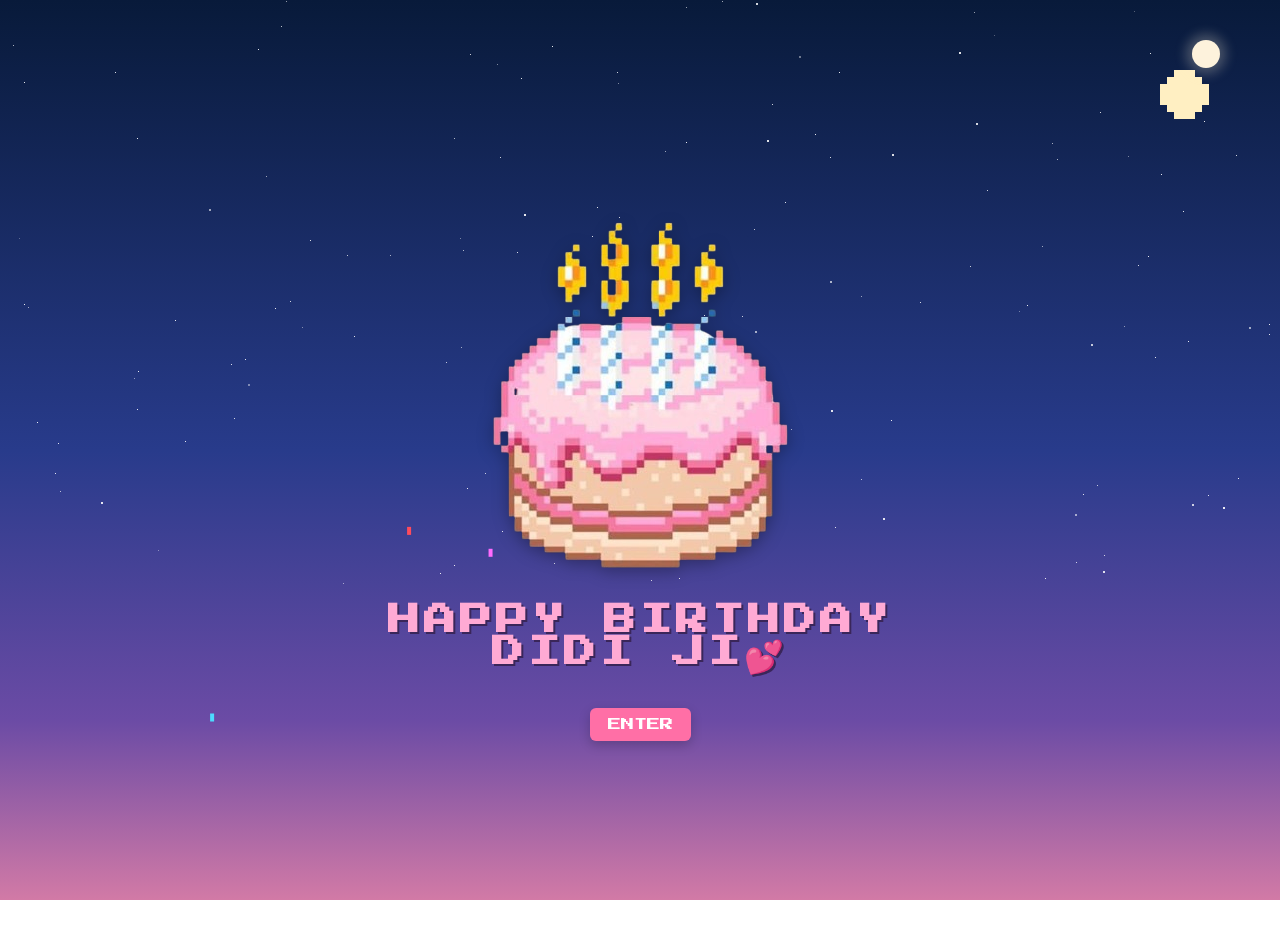
<file: index.html>
<!DOCTYPE html>
<html lang="en">

<head>
    <meta charset="utf-8" />
    <meta name="viewport" content="width=device-width,initial-scale=1" />
    <title>The Sejal — Pixel Scrapbook</title>
    <link rel="shortcut icon" href="favicon.png" type="image/png">
    <link href="https://fonts.googleapis.com/css2?family=Press+Start+2P&family=Handlee&display=swap" rel="stylesheet">
    <link rel="stylesheet" href="styles.css" />
</head>
    
<body>
    <div class="fade-wrapper">
        <!-- Fireworks Canvas -->
        <canvas id="fireworksCanvas"></canvas>
        <!-- Loading Screen -->
        <div class="loading-screen" id="loadingScreen">
            <div class="loading-box">
                <img src="img/cat.gif" alt="Loading..." class="loading-gif">
                <div class="pixel-bar">
                    <div class="pixel-fill"></div>
                </div>
            </div>
        </div>
        <!-- Opening / Intro -->
        <main id="opening" class="screen active">
            <div class="opening-inner">
                <div class="cake-container">
                    <img src="img/cakeee.png" class="pixel-cake" alt="Birthday Cake">
                </div>
                <h1 class="pixel-title">HAPPY BIRTHDAY <br> DIDI JI💕</h1>
                <button id="enterBtn" class="pixel-btn" type="button">ENTER</button>
            </div>
        </main>
    </div>
    <script src="script.js"></script>
</body>

</html>
</file>
<file: styles.css>
:root {
    --bg1: #fff7fb;
    --pastel1: #ffd6ea;
    --pastel2: #d7c8ff;
    --accent: #ff6fa6;
    --muted: #6b6b76;
    --paper: #fffdf7;
    --pixel-shadow: 0 8px 20px rgba(22, 18, 30, 0.08);
}
.emoji {
    font-size: 1.6em;
    vertical-align: middle;
}
/* Base */
* {
    box-sizing: border-box;
}

html,
body {
    height: 100%;
    margin: 0;
    padding: 0;
    overflow: auto;
    /* Changed from hidden to auto */
    font-family: 'Press Start 2P', monospace;
    color: white;
    background: linear-gradient(to bottom, #0a0f24, #1a1f3d);
    background-size: cover;
    background-position: center;
    image-rendering: pixelated;
    position: relative;
}

/* Fireworks canvas */
#fireworksCanvas {
    position: fixed;
    top: 0;
    left: 0;
    width: 100%;
    height: 100%;
    z-index: 0;
    pointer-events: none;
    image-rendering: pixelated;
}

/* Pixel moon (index.html) */
.pixel-moon {
    position: fixed;
    top: 60px;
    right: 80px;
    width: 70px;
    height: 70px;
    background: radial-gradient(circle, #ffe9b3 60%, #d9c38a 100%);
    image-rendering: pixelated;
    box-shadow: 0 0 20px #ffe9b3;
    z-index: 3;
}

/* Background decorations (index.html) */
body::before {
    content: "";
    position: fixed;
    top: 40px;
    right: 60px;
    width: 28px;
    height: 28px;
    background: #fdf2dc;
    border-radius: 50%;
    box-shadow: 0 0 12px 6px rgba(255, 244, 214, 0.25);
    image-rendering: pixelated;
    z-index: 2;
}

@keyframes starBlink {

    0%,
    100% {
        opacity: 0.3;
    }

    50% {
        opacity: 1;
    }
}

/* Screen */
.screen {
    width: 100%;
    min-height: 100vh;
    display: flex;
    flex-direction: column;
    align-items: center;
    justify-content: center;
    position: relative;
}

.screen.active {
    display: flex;
}

main {
    width: 100%;
    height: auto;
    /* Allow content to dictate height */
    overflow-y: auto;
    /* Enable vertical scrolling */
    padding: 20px 0;
    /* Add padding for better spacing */
    box-sizing: border-box;
    display: flex;
    /* Use flex to center content */
    flex-direction: column;
    /* Stack children vertically */
    align-items: center;
    /* Center horizontally */
    justify-content: center;
    /* Center vertically when content fits */
    flex: 1;
    /* Allow main to grow and fill available space */
}

/* Loading screen (shared) */
.loading-screen {
    position: fixed;
    top: 0;
    left: 0;
    width: 100%;
    height: 100%;
    display: flex;
    justify-content: center;
    align-items: center;
    z-index: 9999;
    background: linear-gradient(180deg, #1a2a4a 0%, #3a5b9b 40%, #8b6bc5 70%, #e29ac6 100%);
    opacity: 0;
    pointer-events: none;
    transition: opacity 0.5s ease;
}

.loading-screen.active {
    opacity: 1;
    pointer-events: auto;
    visibility: visible;
}

.loading-screen.fade-out {
    opacity: 500;
    pointer-events: none;
    visibility: hidden;
    transition: opacity 1s ease;
    }


.loading-box {
    text-align: center;
    max-width: 90%;
}

.loading-gif {
    width: clamp(300px, 50vw, 600px);
    height: auto;
    display: block;
    margin: 0 auto 20px;
    image-rendering: pixelated;
    animation: float 2s ease-in-out infinite;
}

@keyframes float {

    0%,
    100% {
        transform: translateY(0);
    }

    50% {
        transform: translateY(-8px);
    }
}
.pixel-bar {
    width: 90%;
    max-width: 650px;
    height: 20px;
    background: #222;
    border: 2px solid #fff;
    margin: 0 auto;
    overflow: hidden;
    border-radius: 6px;
}

.pixel-fill {
    height: 100%;
    width: 0;
    background: linear-gradient(90deg, #ff70a6, #ffd670, #70d6ff);
    /* Animation handled by JavaScript */
}

/* Pixel title (shared, using main.css styles) */
.pixel-title {
    font-family: 'Press Start 2P', monospace;
    color: #ffaad4;
    text-shadow: 2px 2px #3a265a;
    letter-spacing: 4px;
    text-align: center;
    margin: 0 0 18px 0;
    animation: floatTitle 3.8s ease-in-out infinite;
}

@keyframes floatTitle {

    0%,
    100% {
        transform: translateY(0px);
    }

    50% {
        transform: translateY(-4px);
    }
}

/* Opening inner (index.html) */
.opening-inner {
    display: flex;
    flex-direction: column;
    align-items: center;
    justify-content: center;
    text-align: center;
    width: 90%;
    max-width: 600px;
    margin: 0 auto;
    height: 100vh;
    box-sizing: border-box;
    gap: 14px;
    z-index: 12;
    pointer-events: auto;
}

/* Cake (index.html) */
.cake-container {
    display: flex;
    justify-content: center;
    margin: 20px 0;
}

.pixel-cake {
    width: clamp(300px, 40vw, 220px);
    height: auto;
    image-rendering: pixelated;
    image-rendering: crisp-edges;
    filter: drop-shadow(0 4px 8px rgba(0, 0, 0, 0.3));
    animation: cakeFloat 3s ease-in-out infinite;
}

@keyframes cakeFloat {

    0%,
    100% {
        transform: translateY(0px);
    }

    50% {
        transform: translateY(-4px);
    }
}

.pixel-cake:hover {
    transform: scale(1.1);
    transition: 0.2s ease;
}

/* Container (main.html) */
.container {
    position: relative;
    z-index: 10;
    display: flex;
    flex-direction: column;
    align-items: center;
    /* Center horizontally */
    justify-content: flex-start;
    /* Stack content, centering handled by main */
    text-align: center;
    min-height: 0;
    /* Allow shrinking if needed */
    gap: 24px;
    padding: 0 20px;
    /* Add horizontal padding */
    width: 100%;
    /* Ensure full width */
}

/* Collage (main.html) */
.collage {
    display: flex;
    gap: 20px;
    flex-wrap: wrap;
    justify-content: center;
}

.pic {
    width: 160px;
    height: 160px;
    object-fit: cover;
    border: 2px solid #fff;
    border-radius: 8px;
    box-shadow: 0 6px 16px rgba(0, 0, 0, 0.2);
    transition: transform 0.3s ease;
    image-rendering: pixelated;
}

.pic:hover {
    transform: scale(1.05);
}

.tilt-left {
    transform: rotate(-4deg);
}

.tilt-right {
    transform: rotate(4deg);
}

/* Letter card (main.html, using main.css styles) */
.letter-card {
    position: relative;
    background: #fff6f8;
    border: 4px solid #222;
    padding: 24px 28px;
    max-width: 550px;
    margin: 20px auto;
    text-align: center;
    font-family: 'Press Start 2P', cursive;
    color: #3a2431;
    box-shadow:
        0 0 0 4px #ffbfd5,
        6px 6px 0 #222,
        10px 10px 0 #ffbfd5;
    image-rendering: pixelated;
}

.letter-card::before,
.letter-card::after {
    content: "";
    position: absolute;
    width: 12px;
    height: 12px;
    background: #ffbfd5;
    border: 2px solid #222;
}

.letter-card::before {
    top: -4px;
    left: -4px;
}

.letter-card::after {
    bottom: -4px;
    right: -4px;
}

.letter-card h2 {
    color: #d54e80;
    font-size: 18px;
    margin-bottom: 12px;
    letter-spacing: 1px;
}

.letter-card p {
    font-family: 'VT323', monospace;
    font-size: 18px;
    line-height: 1.5;
    color: #3b2831;
    background: #ffe4ee;
    border: 2px solid #f0a5be;
    padding: 12px;
    display: inline-block;
    text-align: left;
    box-shadow: inset -2px -2px 0 #ffd0e0, inset 2px 2px 0 #fff;
}

/* Pixel button (shared, using main.css styles) */
.pixel-btn {
    font-family: 'Press Start 2P', monospace;
    padding: 10px 18px;
    border: none;
    border-radius: 6px;
    background: #ff6fa6;
    color: #fff;
    cursor: pointer;
    box-shadow: 0 4px 12px rgba(0, 0, 0, 0.2);
    animation: float 1.5s ease-in-out infinite;
}

.pixel-btn:hover {
    background: #ff8fb6;
    /* Lighter shade for hover */
}

.pixel-btn.ghost {
    background: white;
    color: #ff6fa6;
}

/* Music button (index.html) */
.music-btn {
    position: fixed;
    right: 18px;
    top: 18px;
    background: white;
    border-radius: 10px;
    width: 46px;
    height: 46px;
    border: none;
    box-shadow: 0 6px 14px rgba(0, 0, 0, 0.12);
    cursor: pointer;
    font-size: 18px;
    z-index: 40;
}

/* Existing fade-wrapper */
.fade-wrapper {
    position: relative;
    width: 100%;
    min-height: 100vh;
    transition: opacity 4s ease;
}

.fade-wrapper.fade-out {
    opacity: 0;
}

/* Add fade-in animation */
@keyframes fadeIn {
    from {
        opacity: 0;
    }

    to {
        opacity: 1;
    }
}

body.fade-in {
    animation: fadeIn 2s ease-in;
}

/* Responsive adjustments */
@media (max-width: 600px) {
    .pixel-title {
        font-size: clamp(10px, 4vw, 16px);
    }

    .loading-gif {
        width: clamp(200px, 40vw, 400px);
    }

    .pixel-bar {
        max-width: 500px;
    }

    .letter-card {
        max-width: 90%;
        padding: 16px;
    }

    .letter-card h2 {
        font-size: 12px;
    }

    .letter-card p {
        font-size: 16px;
    }

    .pic {
        width: 120px;
        height: 120px;
    }
}
</file>
